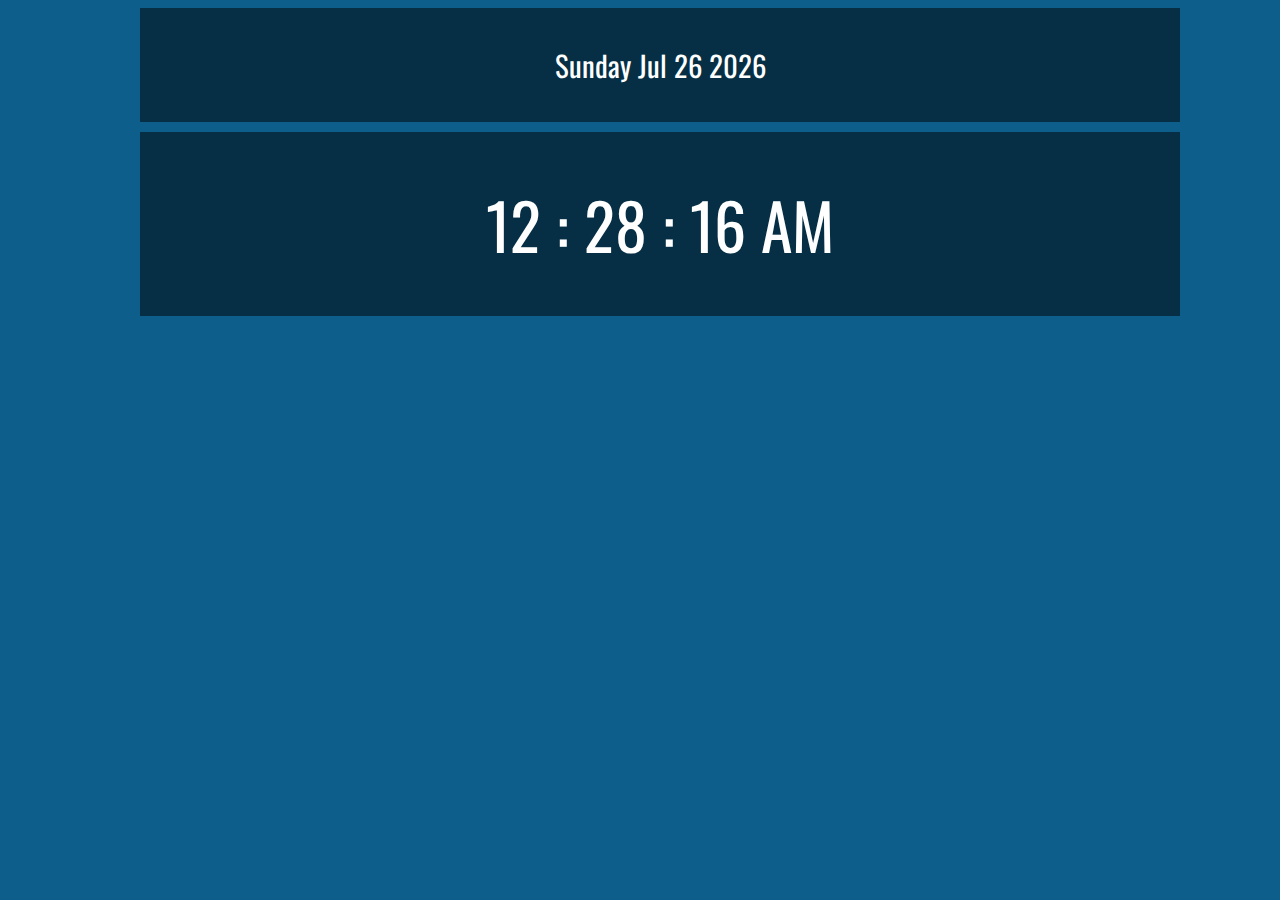
<file: Clock/index.html>
<!DOCTYPE html>
<html lang="en">
<head>
    <meta charset="UTF-8">
    <meta name="viewport" content="width=device-width, initial-scale=1.0">
    <link href="https://fonts.googleapis.com/css?family=Oswald&display=swap" rel="stylesheet">
    <link rel="stylesheet" href="mystyle.css">
    
    <title>Clock</title>
</head>
<body>
    <div class="wrap">
        <div class="widget">
            <div class="date">
                <p id="dayweek">
                    Monday
                </p>
                <p id="month">
                    Feb
                </p>
                <p id="day">
                    12
                </p>
                <p id="year">
                    2020
                </p>
            </div>
            <div class="clock">
                <p id="hour">
                    6
                </p>
                :
                <p id="min">
                    40
                </p>
                :
                <p id="sec">
                    10
                </p>
                <p id="ampm">
                    pm
                </p>
            </div>
        </div>
    </div>
    <script src="scirpt.js"></script>
</body>    
</html>
</file>
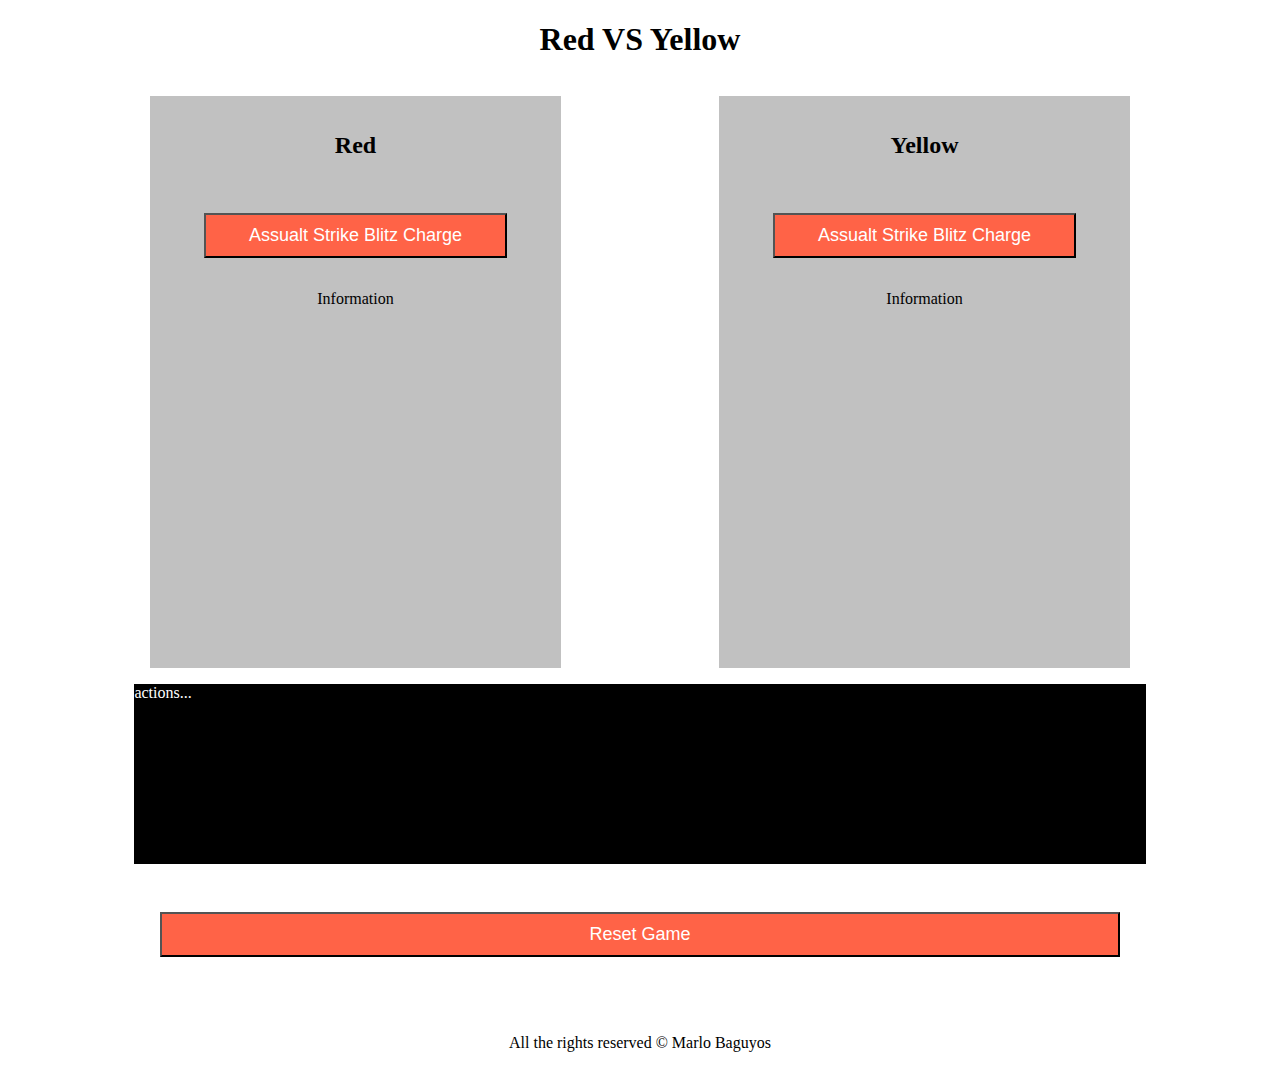
<file: CR/index.html>
<!DOCTYPE html>
<html lang="en">
<head>
    <meta charset="UTF-8">
    <meta name="viewport" content="width=device-width, initial-scale=1.0">
    <link rel="stylesheet" href="mystyle.css">
    <title>Attack Video Game</title>
</head>
<body>

    <header>
        <h1>Red VS Yellow</h1>

    </header>

    <main>
        <div class="wrap">

            <div class="square">
                <h2>Red</h2>
                <!-- <img class="character" src="img/pngguru.com (3).png" alt=""> -->
                <div id="imgredinfo"></div>
                <br>
                <button onclick="c1.attack(c2,select())" onclick="">Assualt Strike Blitz Charge</button>
                <p id="redinfo">Information</p>
            </div>

            <div class="square">
                <h2>Yellow</h2>
                <!-- <img class="character" src="img/pngguru.com (2).png" alt=""> -->
                <div id="imgyellowinfo"></div>
                <br>
                <button onclick='c2.attack(c1, select())'>Assualt Strike Blitz Charge</button>
                <p id="yellowinfo">Information</p>
            </div>

        </div>
    </main>
        <div class="console" id="console">
            actions...
        </div>
        <div class="reset">
            <button onClick="window.location.reload();">Reset Game</button>
        </div>
    <footer>
        All the rights reserved &copy; Marlo Baguyos
    </footer>
<script src="script.js"></script>
</body>
</html>
</file>
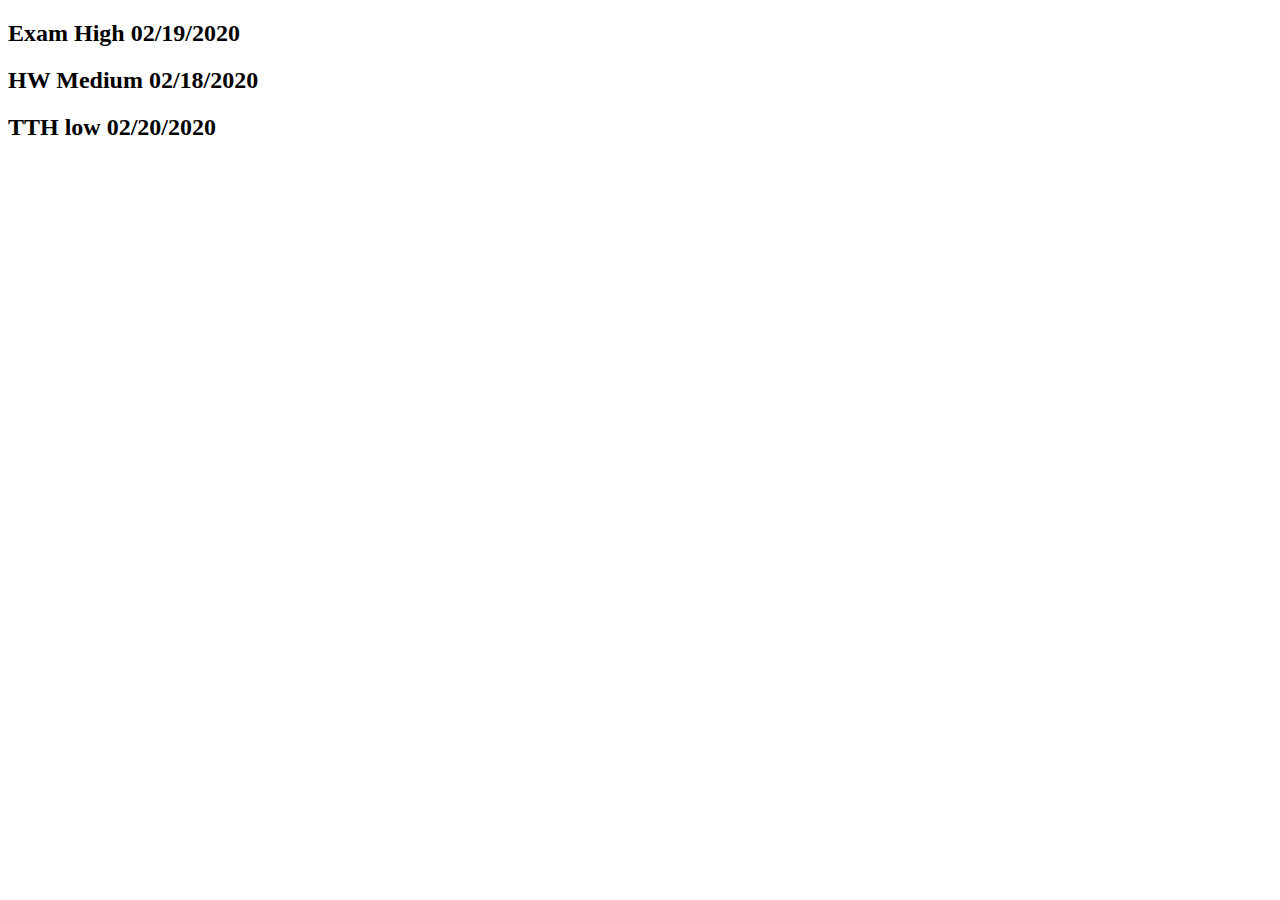
<file: session_1/index.html>
<!DOCTYPE html>
<html lang="en">
<head>
    <meta charset="UTF-8">
    <meta name="viewport" content="width=device-width, initial-scale=1.0">
    <title>Document</title>
</head>
<body>
    <div id="division">
        
    </div>


    <script src="script3.js"></script>
</body>
</html>
</file>
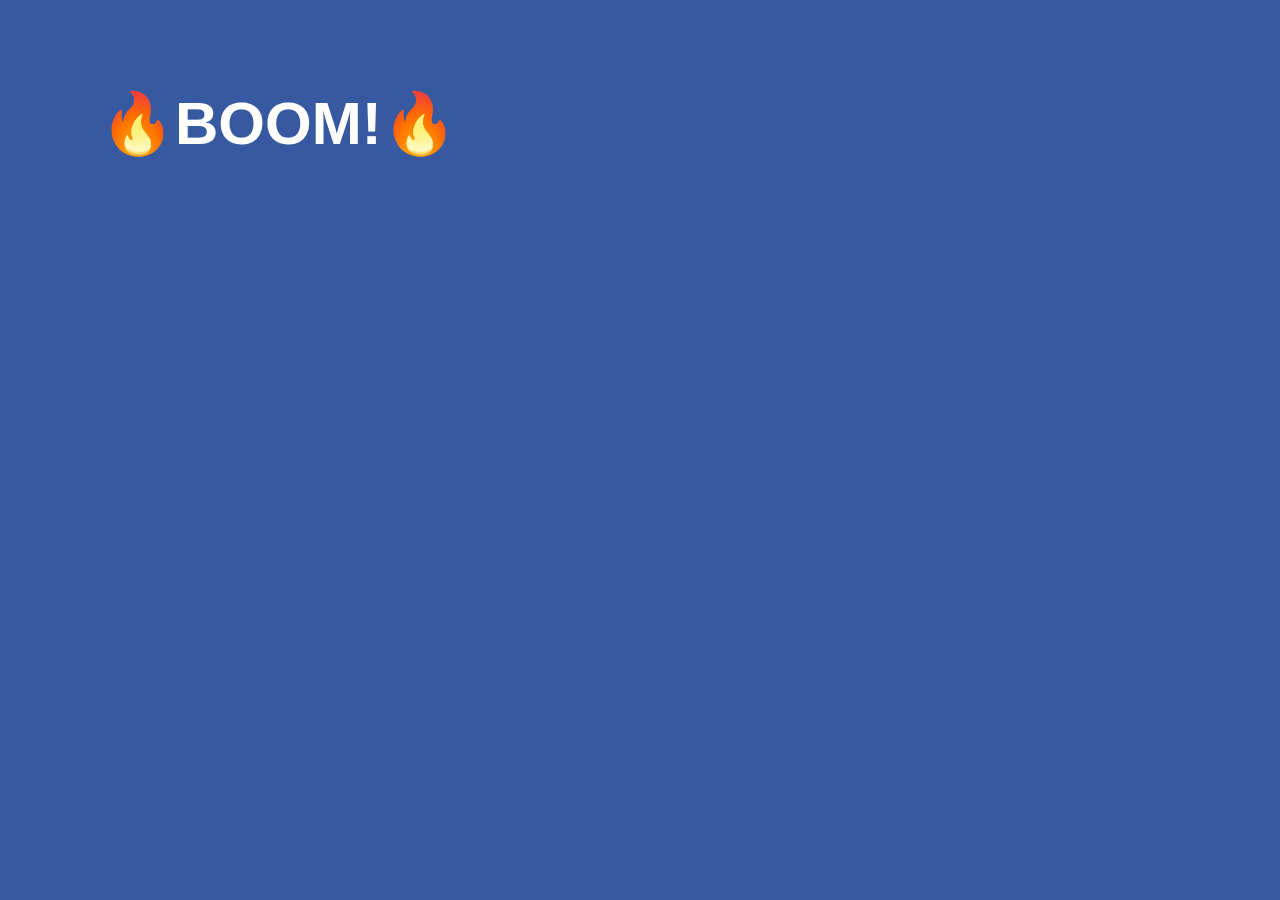
<file: teamTreeHouse/Challenge/PracticeChallenge1/index.html>
<!DOCTYPE html>
<html>

<head>
    <meta charset="utf-8">
    <title>JavaScript Basics – Challenge</title>
    <link href="css/style.css" rel="stylesheet">
</head>

<body>
    <main>
        <h1>Hello, JavaScript!</h1>
    </main>
    <script src="js/script.js"></script>
</body>

</html>
</file>
<file: Clock/mystyle.css>
body {
    font-family: 'Oswald', sans-serif;
    background-color: #0d5e8a;
    color: #ffffff;
    font: 16px;
}

.wrap{
    width: 80%;
    max-width: 1000px;
    margin-left: auto;
    margin-right: auto;
}

.widget p{
    display: inline-block;
    line-height: 1rem;
}

.date{
    text-align: center;
    font-size: 1.8rem;
    margin-bottom: 10px;
    padding:20px;
    width: 100%;
    background: rgba(0,0,0,.5);
}

.clock{
    width: 100%;
    padding: 20px;
    font-size: 4rem;
    text-align: center;
    background: rgba(0,0,0,.5);
}
</file>
<file: CR/mystyle.css>
.wrap {
    display: flex;
    justify-content: space-evenly;
}

.square {
    flex-basis: 30%;
    height: 60vh;
    padding: 1rem;
    Margin: 1rem;
    text-align: center;
    background-color:rgb(193,193,193);
}

.reset {
    flex-basis: 30%;
    height: 10vh;
    padding: 1rem;
    Margin: 1rem;
    text-align: center;
}

.console {
    color: white;
    background: #000000;
    height: 20vh;
    width: 80%;
    margin-left: auto;
    margin-right: auto;
}

.character {
    height: 30vh;
}

footer {
    text-align: center;
    margin: 2rem;
}

header {
    text-align: center;
}

button {
    background-color: tomato;
    color: white;
    text-align: center;
    width: 80%;
    height: 5vh;
    margin: 1rem;
    font-size: 18px;
}

#console img{
    height: 10vh;
}
</file>
<file: teamTreeHouse/Challenge/PracticeChallenge1/css/style.css>
body {
    color: #fff;
    font-family: "Gotham Rounded A", "Gotham Rounded B", "Gotham Rounded", "Helvetica Neue", Helvetica, Arial, sans-serif;
    box-sizing: border-box;
    background-color: #3659a2;
}

main {
    width: 90%;
    max-width: 1080px;
    padding: 40px 0 0;
    margin: 0 auto;
}

h1 {
    font-size: 3.75em;
}

h2 {
    font-size: 2.25em;
}

p {
    font-size: 1.1em;
    line-height: 1.5;
}
</file>
